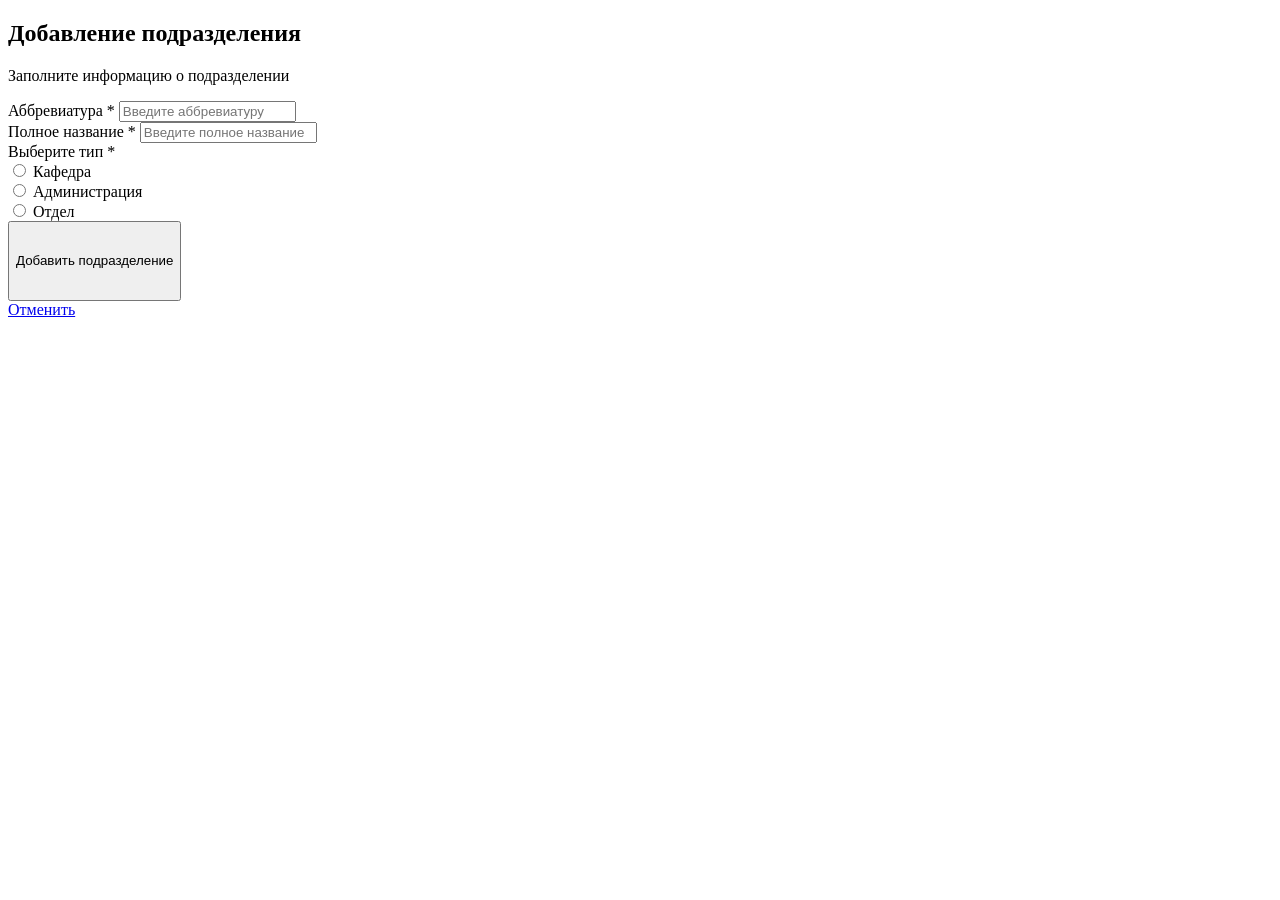
<file: src/main/resources/templates/department-add.html>
<!DOCTYPE html>
<html lang="ru" xmlns:th="http://www.thymeleaf.org">
<head th:replace="fragments/head"/>
<body>
<div th:replace="fragments/navbar"></div>

<main class="container my-4">
    <div class="row justify-content-center">
        <div class="col-md-8 col-lg-7">
            <div class="card shadow-sm">
                <div class="card-header bg-primary text-white">
                    <h2 class="h4 mb-0">Добавление подразделения</h2>
                    <p class="mb-0 small opacity-75">Заполните информацию о подразделении</p>
                </div>

                <div class="card-body">
                    <form th:action="@{/departments/add}"
                          th:method="post"
                          th:object="${departmentModel}">

                        <div class="row g-3 mb-3">
                            <div class="col-12">
                                <label for="shortName" class="form-label fw-bold">Аббревиатура <span class="text-danger">*</span></label>
                                <input th:field="*{shortName}"
                                       th:errorclass="is-invalid"
                                       type="text"
                                       class="form-control"
                                       id="shortName"
                                       placeholder="Введите аббревиатуру"
                                       required>
                                <div th:if="${#fields.hasErrors('shortName')}"
                                     th:errors="*{shortName}"
                                     class="invalid-feedback"></div>
                            </div>

                            <div class="col-12">
                                <label for="fullName" class="form-label fw-bold">Полное название <span class="text-danger">*</span></label>
                                <input th:field="*{fullName}"
                                       th:errorclass="is-invalid"
                                       type="text"
                                       class="form-control"
                                       id="fullName"
                                       placeholder="Введите полное название"
                                       required>
                                <div th:if="${#fields.hasErrors('fullName')}"
                                     th:errors="*{fullName}"
                                     class="invalid-feedback"></div>
                            </div>
                        </div>

                        <div class="mb-4">
                            <label class="form-label fw-bold">Выберите тип <span class="text-danger">*</span></label>
                            <div class="d-flex flex-column flex-sm-row gap-2 gap-sm-3">
                                <div class="form-check">
                                    <input th:field="*{type}"
                                           th:value="DEPARTMENT"
                                           type="radio"
                                           class="form-check-input"
                                           id="typeDepartment">
                                    <label class="form-check-label" for="typeDepartment">
                                        Кафедра
                                    </label>
                                </div>
                                <div class="form-check">
                                    <input th:field="*{type}"
                                           th:value="ADMINISTRATION"
                                           type="radio"
                                           class="form-check-input"
                                           id="typeAdministration">
                                    <label class="form-check-label" for="typeAdministration">
                                        Администрация
                                    </label>
                                </div>
                                <div class="form-check">
                                    <input th:field="*{type}"
                                           th:value="OFFICE"
                                           type="radio"
                                           class="form-check-input"
                                           id="typeOffice">
                                    <label class="form-check-label" for="typeOffice">
                                        Отдел
                                    </label>
                                </div>
                            </div>
                            <div th:if="${#fields.hasErrors('type')}"
                                 th:errors="*{type}"
                                 class="text-danger small mt-1"></div>
                        </div>

                        <div class="row g-2 mt-4">
                            <div class="col-6">
                                <button type="submit" class="btn btn-primary w-100" style="height: 80px;">
                                    Добавить подразделение
                                </button>
                            </div>
                            <div class="col-6">
                                <a href="/departments/all" class="btn btn-secondary w-100 d-flex align-items-center justify-content-center" style="height: 80px;">
                                    Отменить
                                </a>
                            </div>
                        </div>
                    </form>
                </div>
            </div>
        </div>
    </div>
</main>

<footer th:replace="fragments/footer"></footer>
</body>
</html>
</file>
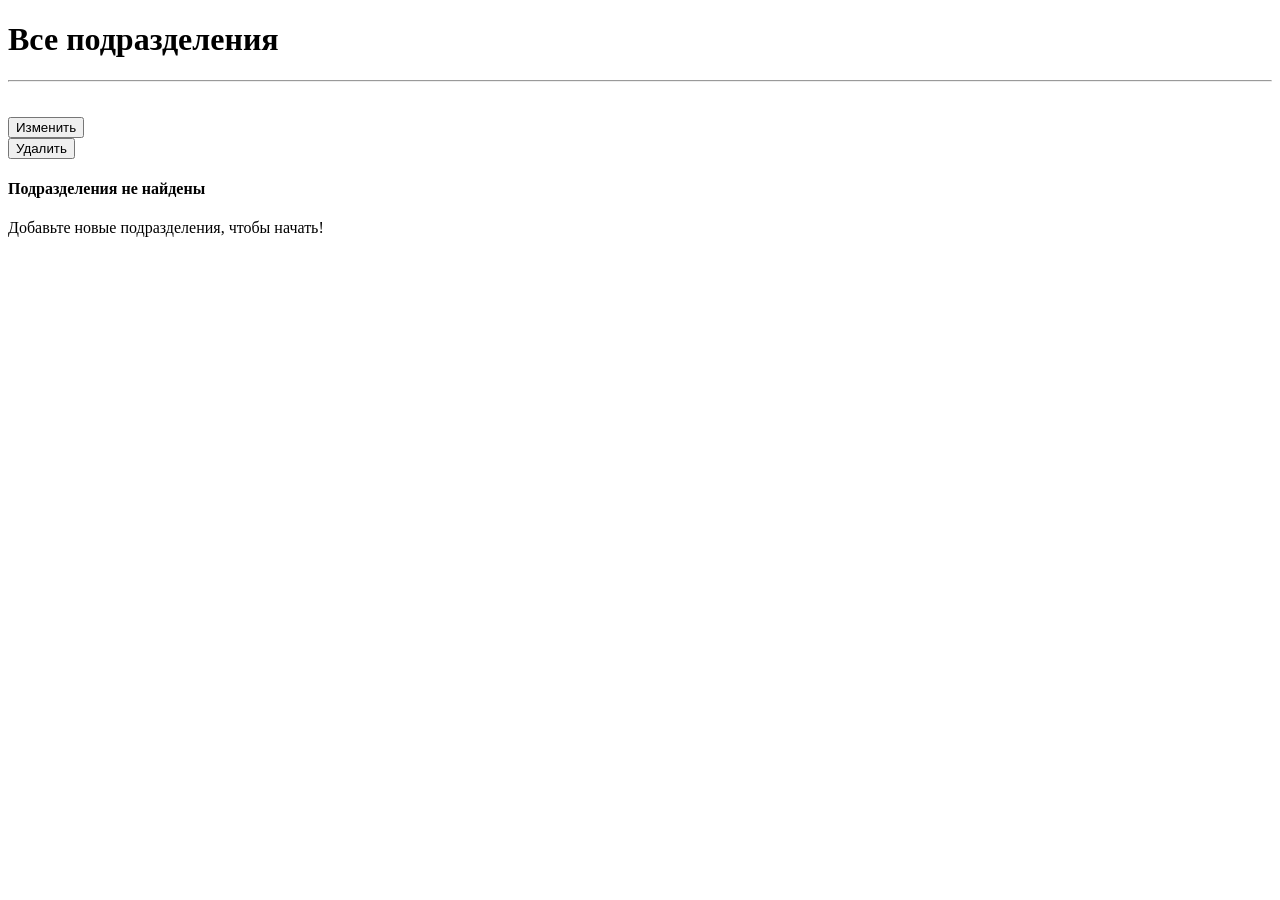
<file: src/main/resources/templates/department-all.html>
<!DOCTYPE html>
<html lang="ru" xmlns:th="http://www.thymeleaf.org" xmlns:sec="http://www.w3.org/1999/xhtml">
<head th:replace="fragments/head"/>
<body>
<div th:replace="fragments/navbar"></div>

<main class="container my-4">
    <div class="row mb-4">
        <div class="col">
            <h1 class="display-5 fw-bold text-primary">Все подразделения</h1>
            <hr>
        </div>
    </div>

    <div id="resultsContainer">
        <div class="row row-cols-1 row-cols-md-2 row-cols-lg-3 g-4">
            <div th:each="department : ${allDepartments}" class="col">
                <div class="card h-100 shadow-sm">
                    <div class="card-body d-flex flex-column">
                        <h3 class="card-title text-primary fw-bold" th:text="${department.shortName}"></h3>

                        <p class="card-text text-muted mb-4"
                           th:text="${department.fullName}"
                           style="display: -webkit-box; -webkit-line-clamp: 2; -webkit-box-orient: vertical; overflow: hidden;">
                        </p>

                        <div class="mt-auto">
                            <div class="d-grid gap-2">
                                <form th:action="@{/departments/update/{id}(id=${department.id})}"
                                      th:method="get" class="w-100">
                                    <button type="submit" class="btn btn-warning w-100 py-2">
                                        <i class="bi bi-pencil"></i> Изменить
                                    </button>
                                </form>

                                <form th:action="@{/departments/delete/{id}(id=${department.id})}"
                                      th:method="delete"
                                      onsubmit="return confirm('Вы уверены, что хотите удалить подразделение «' +
                                                (${department.shortName} ? ${department.shortName} : '') + '»?')"
                                      class="w-100">
                                    <button type="submit" class="btn btn-outline-danger w-100 py-2">
                                        <i class="bi bi-trash"></i> Удалить
                                    </button>
                                </form>
                            </div>
                        </div>
                    </div>
                </div>
            </div>
        </div>

        <div th:if="${#lists.isEmpty(allDepartments)}" class="alert alert-info text-center mt-4">
            <i class="bi bi-building fs-1"></i>
            <h4 class="mt-2">Подразделения не найдены</h4>
            <p class="mb-0">Добавьте новые подразделения, чтобы начать!</p>
        </div>
    </div>
</main>

<footer th:replace="fragments/footer"></footer>
</body>
</html>
</file>
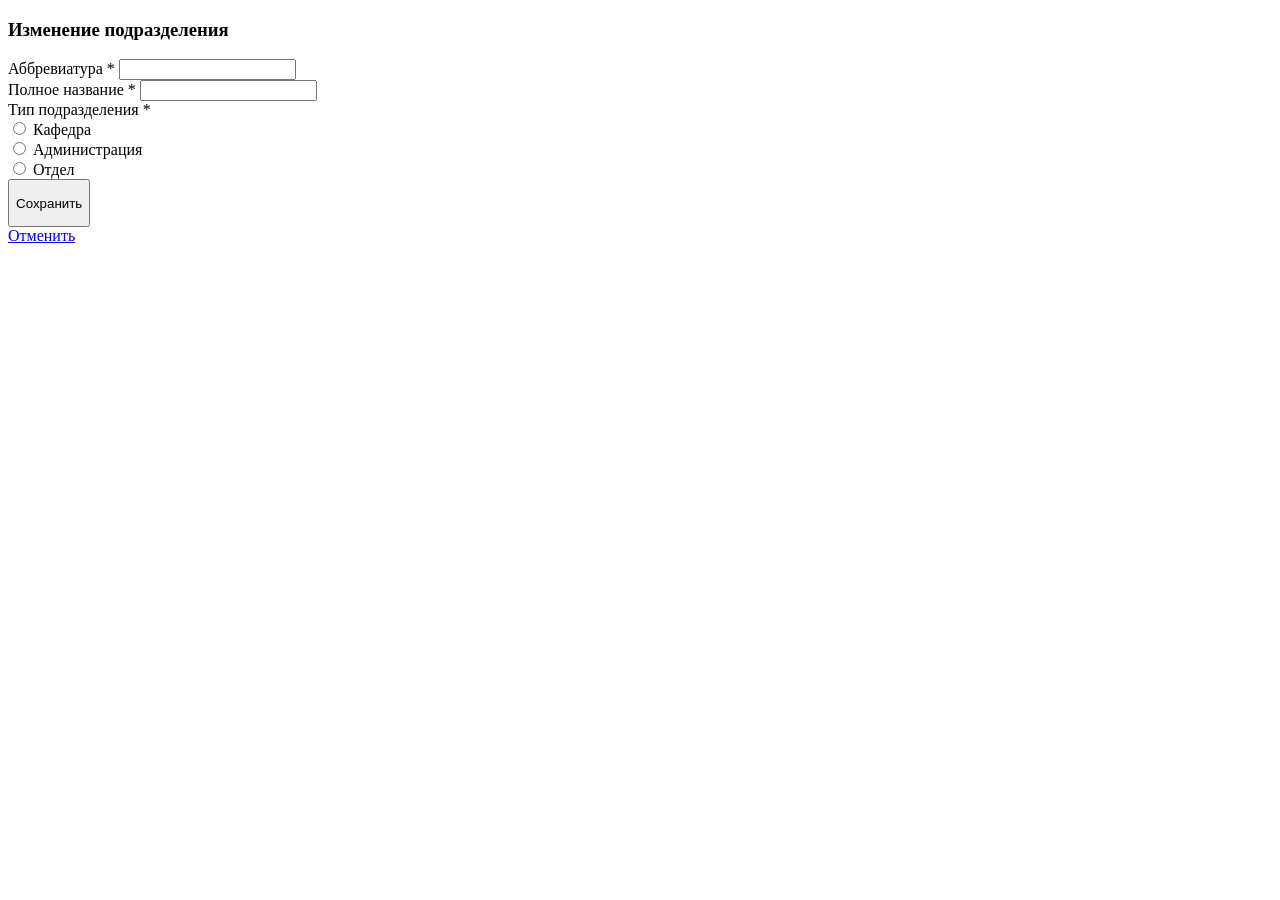
<file: src/main/resources/templates/department-update.html>
<!DOCTYPE html>
<html lang="ru" xmlns:th="http://www.thymeleaf.org">
<head th:replace="fragments/head"/>
<body>
<div th:replace="fragments/navbar"></div>

<main class="container my-4">
    <div class="row justify-content-center">
        <div class="col-md-8 col-lg-7">
            <div class="card">
                <div class="card-header bg-primary text-white">
                    <h3 class="card-title mb-0">Изменение подразделения</h3>
                </div>
                <div class="card-body">
                    <form th:action="@{'/departments/update/' + ${id}}"
                          th:method="post"
                          th:object="${departmentModel}">

                        <div class="mb-3">
                            <label class="form-label fw-bold">Аббревиатура <span class="text-danger">*</span></label>
                            <input th:field="*{shortName}"
                                   type="text"
                                   class="form-control"
                                   required>
                            <div th:errors="*{shortName}" class="text-danger small"></div>
                        </div>

                        <div class="mb-3">
                            <label class="form-label fw-bold">Полное название <span class="text-danger">*</span></label>
                            <input th:field="*{fullName}"
                                   type="text"
                                   class="form-control"
                                   required>
                            <div th:errors="*{fullName}" class="text-danger small"></div>
                        </div>

                        <div class="mb-4">
                            <label class="form-label fw-bold">Тип подразделения <span class="text-danger">*</span></label>
                            <div class="d-flex flex-wrap gap-3">
                                <div class="form-check">
                                    <input th:field="*{type}" th:value="DEPARTMENT" type="radio" class="form-check-input" id="typeDept">
                                    <label class="form-check-label" for="typeDept">Кафедра</label>
                                </div>
                                <div class="form-check">
                                    <input th:field="*{type}" th:value="ADMINISTRATION" type="radio" class="form-check-input" id="typeAdmin">
                                    <label class="form-check-label" for="typeAdmin">Администрация</label>
                                </div>
                                <div class="form-check">
                                    <input th:field="*{type}" th:value="OFFICE" type="radio" class="form-check-input" id="typeOff">
                                    <label class="form-check-label" for="typeOff">Отдел</label>
                                </div>
                            </div>
                            <div th:errors="*{type}" class="text-danger small"></div>
                        </div>

                        <div class="row g-2 mt-4">
                            <div class="col-6">
                                <button type="submit" class="btn btn-primary w-100" style="height: 48px;">Сохранить</button>
                            </div>
                            <div class="col-6">
                                <a href="/departments/all" class="btn btn-secondary w-100 d-flex align-items-center justify-content-center" style="height: 48px;">Отменить</a>
                            </div>
                        </div>
                    </form>
                </div>
            </div>
        </div>
    </div>
</main>

<footer th:replace="fragments/footer"></footer>
</body>
</html>
</file>
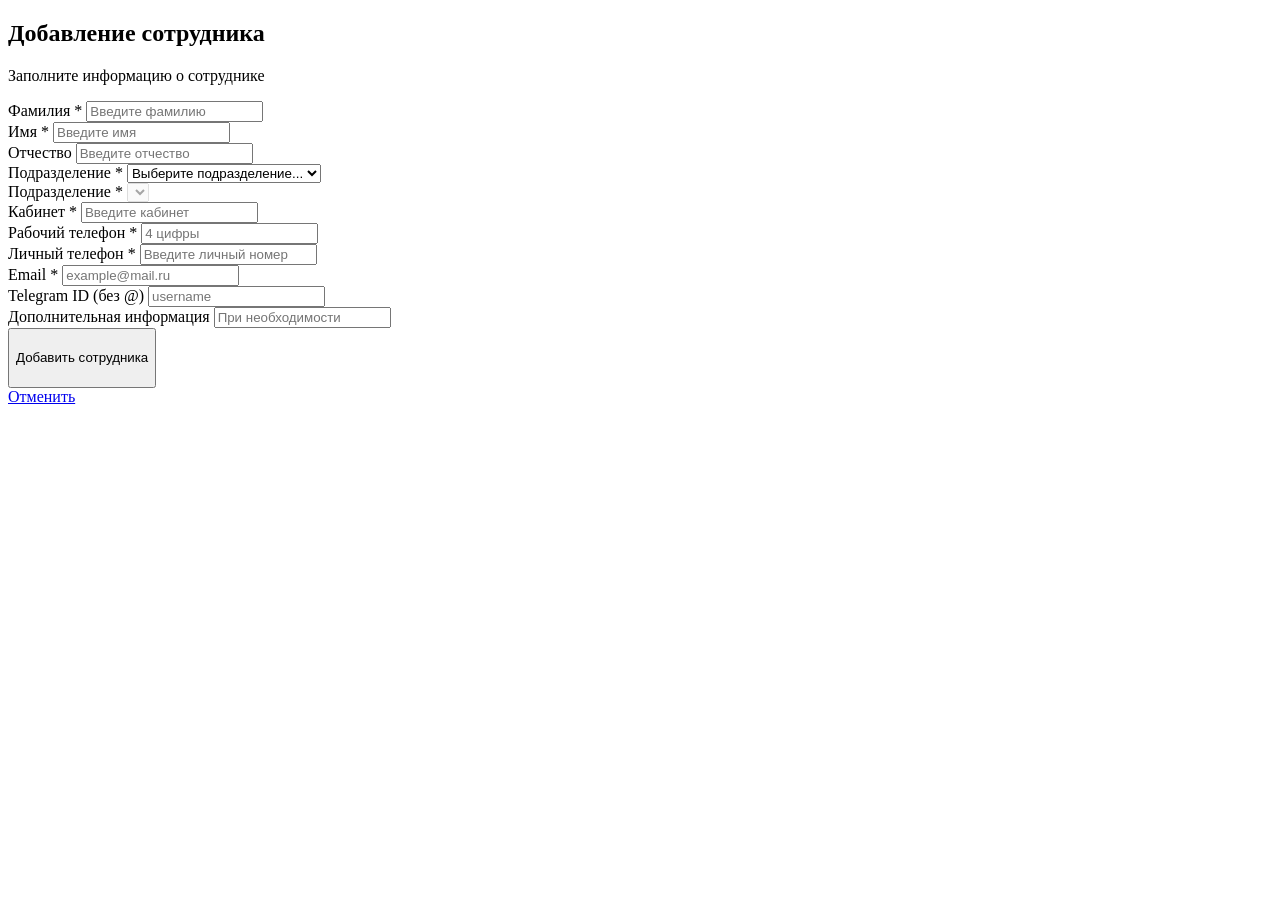
<file: src/main/resources/templates/employee-add.html>
<!DOCTYPE html>
<html lang="ru" xmlns:th="http://www.thymeleaf.org">
<head th:replace="fragments/head"/>
<body>
<div th:replace="fragments/navbar"></div>

<main class="container my-4">
    <div class="row justify-content-center">
        <div class="col-md-8 col-lg-7">
            <div class="card shadow-sm">
                <div class="card-header bg-primary text-white">
                    <h2 class="h4 mb-0">Добавление сотрудника</h2>
                    <p class="mb-0 small opacity-75">Заполните информацию о сотруднике</p>
                </div>

                <div class="card-body">
                    <form th:action="@{/employees/add}"
                          th:method="post"
                          th:object="${employeeModel}">

                        <div class="row g-3 mb-3">

                            <div class="col-md-4">
                                <label for="lastName" class="form-label fw-bold">Фамилия <span class="text-danger">*</span></label>
                                <input th:field="*{lastName}"
                                       th:errorclass="is-invalid"
                                       type="text"
                                       class="form-control"
                                       id="lastName"
                                       placeholder="Введите фамилию"
                                       required>
                                <div th:if="${#fields.hasErrors('lastName')}"
                                     th:errors="*{lastName}"
                                     class="invalid-feedback"></div>
                            </div>

                            <div class="col-md-4">
                                <label for="firstName" class="form-label fw-bold">Имя <span class="text-danger">*</span></label>
                                <input th:field="*{firstName}"
                                       th:errorclass="is-invalid"
                                       type="text"
                                       class="form-control"
                                       id="firstName"
                                       placeholder="Введите имя"
                                       required>
                                <div th:if="${#fields.hasErrors('firstName')}"
                                     th:errors="*{firstName}"
                                     class="invalid-feedback"></div>
                            </div>

                            <div class="col-md-4">
                                <label for="middleName" class="form-label fw-bold">Отчество</label>
                                <input th:field="*{middleName}"
                                       th:errorclass="is-invalid"
                                       type="text"
                                       class="form-control"
                                       id="middleName"
                                       placeholder="Введите отчество">
                            </div>
                        </div>

                        <!-- Подразделение для ADMIN -->
                        <div sec:authorize="hasRole('ADMIN')" class="mb-3">
                            <label for="department" class="form-label fw-bold">Подразделение <span class="text-danger">*</span></label>
                            <select id="department" th:field="*{departmentId}" class="form-select" required>
                                <option value="">Выберите подразделение...</option>
                                <option th:each="d : ${departments}"
                                        th:value="${d.id}"
                                        th:text="${d.shortName}"></option>
                            </select>
                            <div th:if="${#fields.hasErrors('departmentId')}"
                                 th:errors="*{departmentId}"
                                 class="invalid-feedback"></div>
                        </div>

                        <!-- Подразделение для MODERATOR (только чтение) -->
                        <div sec:authorize="hasRole('MODERATOR')" class="mb-3">
                            <label for="department" class="form-label fw-bold">Подразделение <span class="text-danger">*</span></label>
                            <select id="department" class="form-select" disabled>
                                <option th:each="d : ${departments}"
                                        th:if="${d.id == userDepartmentId}"
                                        th:value="${d.id}"
                                        th:text="${d.shortName}"
                                        selected>
                                </option>
                            </select>
                            <input type="hidden" th:field="*{departmentId}">
                        </div>

                        <div class="row g-3 mb-3">
                            <div class="col-md-6">
                                <label for="officeNumber" class="form-label fw-bold">Кабинет <span class="text-danger">*</span></label>
                                <input th:field="*{officeNumber}"
                                       type="text"
                                       class="form-control"
                                       id="officeNumber"
                                       placeholder="Введите кабинет">
                            </div>

                            <div class="col-md-6">
                                <label for="workPhone" class="form-label fw-bold">Рабочий телефон <span class="text-danger">*</span></label>
                                <input th:field="*{workPhone}"
                                       type="tel"
                                       class="form-control"
                                       id="workPhone"
                                       placeholder="4 цифры">
                            </div>
                        </div>

                        <div class="row g-3 mb-3">
                            <div class="col-md-6">
                                <label for="personalPhone" class="form-label fw-bold">Личный телефон <span class="text-danger">*</span></label>
                                <input th:field="*{personalPhone}"
                                       type="tel"
                                       class="form-control"
                                       id="personalPhone"
                                       placeholder="Введите личный номер">
                            </div>

                            <div class="col-md-6">
                                <label for="email" class="form-label fw-bold">Email <span class="text-danger">*</span></label>
                                <input th:field="*{email}"
                                       type="email"
                                       class="form-control"
                                       id="email"
                                       placeholder="example@mail.ru">
                            </div>
                        </div>

                        <div class="row g-3 mb-3">
                            <div class="col-md-6">
                                <label for="additionalInfo" class="form-label">Telegram ID (без @)</label>
                                <input th:field="*{additionalInfo}"
                                       type="text"
                                       class="form-control"
                                       id="additionalInfo"
                                       placeholder="username">
                            </div>

                            <div class="col-md-6">
                                <label for="statusNote" class="form-label">Дополнительная информация</label>
                                <input th:field="*{statusNote}"
                                       type="text"
                                       class="form-control"
                                       id="statusNote"
                                       placeholder="При необходимости">
                            </div>
                        </div>

                        <div class="row g-2 mt-4">
                            <div class="col-6">
                                <button type="submit" class="btn btn-primary w-100" style="height: 60px;">
                                    Добавить сотрудника
                                </button>
                            </div>
                            <div class="col-6">
                                <a href="/employees/all" class="btn btn-secondary w-100 d-flex align-items-center justify-content-center" style="height: 60px;">
                                    Отменить
                                </a>
                            </div>
                        </div>
                    </form>
                </div>
            </div>
        </div>
    </div>
</main>

<footer th:replace="fragments/footer"></footer>
</body>
</html>
</file>
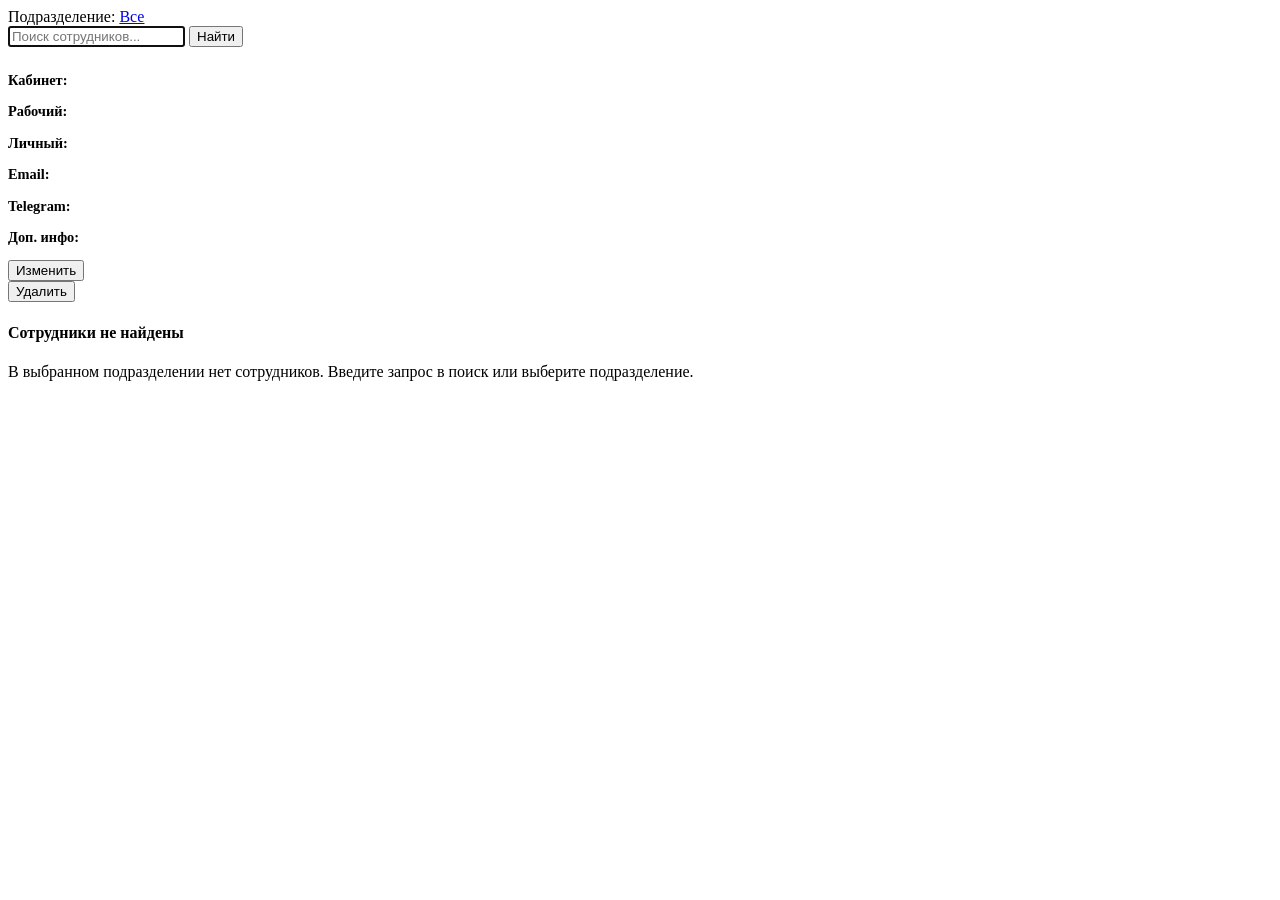
<file: src/main/resources/templates/employee-all.html>
<!DOCTYPE html>
<html lang="ru" xmlns:th="http://www.thymeleaf.org" xmlns:sec="http://www.w3.org/1999/xhtml">
<head th:replace="fragments/head"/>
<body>
<div th:replace="fragments/navbar"></div>

<main class="container my-4">
    <div class="row mb-4">
        <div class="col-12">
            <div class="card shadow-sm">
                <div class="card-body">
                    <div class="d-flex flex-column flex-md-row gap-3 align-items-md-center">
                        <div class="d-flex flex-wrap gap-2 align-items-center">
                            <span class="fw-bold">Подразделение:</span>
                            <a href="/employees/all"
                               th:class="${selectedDepartment == null} ? 'btn btn-primary btn-sm' : 'btn btn-outline-secondary btn-sm'">
                                Все
                            </a>
                            <a th:each="dept : ${departments}"
                               th:href="@{/employees/all?department={id}(id=${dept.id})}"
                               th:class="${selectedDepartment != null and selectedDepartment == dept.id} ? 'btn btn-primary btn-sm' : 'btn btn-outline-secondary btn-sm'"
                               th:text="${dept.shortName}">
                            </a>
                        </div>

                        <form method="get" action="/employees/all" id="searchForm" class="flex-grow-1">
                            <div class="input-group">
                                <input type="search"
                                       name="search"
                                       th:value="${search}"
                                       placeholder="Поиск сотрудников..."
                                       th:attr="placeholder=${selectedDepartment != null} ? 'Поиск в подразделении...' : 'Поиск сотрудников...'"
                                       class="form-control"
                                       id="searchInput"
                                       autocomplete="off">
                                <input type="hidden"
                                       name="department"
                                       th:value="${selectedDepartment}"
                                       id="departmentHidden">
                                <button type="submit" class="btn btn-primary">
                                    <i class="bi bi-search"></i> Найти
                                </button>
                            </div>
                        </form>
                    </div>
                </div>
            </div>
        </div>
    </div>

    <div id="resultsContainer">
        <div class="row row-cols-1 row-cols-md-2 row-cols-lg-3 g-4">
            <div th:each="e : ${allEmployees}" class="col">
                <div class="card h-100 shadow-sm">
                    <div class="card-body d-flex flex-column">
                        <h5 class="card-title text-primary fw-bold mb-2"
                            th:text="${e.lastName} + ' ' + ${e.firstName} + ' ' + ${e.middleName}">
                        </h5>

                        <h6 class="card-subtitle text-muted mb-3"
                            th:text="${e.departmentShortName}">
                        </h6>

                        <div class="mt-2" style="font-size: 0.9rem;">
                            <p th:if="${e.officeNumber}" class="mb-1">
                                <i class="bi bi-door-closed text-secondary"></i>
                                <strong>Кабинет:</strong> <span th:text="${e.officeNumber}"></span>
                            </p>
                            <p th:if="${e.workPhone}" class="mb-1">
                                <i class="bi bi-telephone text-secondary"></i>
                                <strong>Рабочий:</strong>
                                <a th:href="'tel:' + ${#strings.replace(e.workPhone, ' ', '')}"
                                   th:text="${e.workPhone}"
                                   class="text-decoration-none">
                                </a>
                            </p>
                            <p th:if="${e.personalPhone}" class="mb-1">
                                <i class="bi bi-phone text-secondary"></i>
                                <strong>Личный:</strong>
                                <a th:href="'tel:' + ${#strings.replace(e.personalPhone, ' ', '')}"
                                   th:text="${e.personalPhone}"
                                   class="text-decoration-none">
                                </a>
                            </p>
                            <p th:if="${e.email}" class="mb-1">
                                <i class="bi bi-envelope text-secondary"></i>
                                <strong>Email:</strong>
                                <a th:href="'mailto:' + ${e.email}"
                                   th:text="${e.email}"
                                   class="text-decoration-none">
                                </a>
                            </p>
                            <p th:if="${e.additionalInfo}" class="mb-1">
                                <i class="bi bi-telegram text-secondary"></i>
                                <strong>Telegram:</strong>
                                <a th:href="'https://t.me/' + ${e.additionalInfo}"
                                   th:text="'@' + ${e.additionalInfo}"
                                   class="text-decoration-none">
                                </a>
                            </p>
                            <p th:if="${e.statusNote}" class="mb-1">
                                <i class="bi bi-info-circle text-secondary"></i>
                                <strong>Доп. инфо:</strong>
                                <span th:text="${e.statusNote}" class="text-muted"></span>
                            </p>
                        </div>

                        <div th:if="${isAdmin or (isModerator and userDepartmentId == e.departmentId)}"
                             class="mt-3 pt-2 border-top">
                            <div class="d-flex gap-2">
                                <form th:action="@{/employees/update/{id}(id=${e.id})}"
                                      th:method="get" class="flex-grow-1">
                                    <button type="submit" class="btn btn-warning btn-sm w-100">
                                        <i class="bi bi-pencil"></i> Изменить
                                    </button>
                                </form>
                                <form th:action="@{/employees/delete/{id}(id=${e.id})}"
                                      th:method="post"
                                      onsubmit="return confirm('Вы уверены, что хотите удалить сотрудника?')"
                                      class="flex-grow-1">
                                    <button type="submit" class="btn btn-outline-danger btn-sm w-100">
                                        <i class="bi bi-trash"></i> Удалить
                                    </button>
                                </form>
                            </div>
                        </div>
                    </div>
                </div>
            </div>
        </div>

        <div th:if="${#lists.isEmpty(allEmployees)}" class="alert alert-info text-center mt-4">
            <i class="bi bi-people fs-1"></i>
            <h4 class="mt-2">Сотрудники не найдены</h4>
            <p class="mb-0">
                <span th:if="${selectedDepartment != null}">
                    В выбранном подразделении нет сотрудников.
                </span>
                <span th:unless="${selectedDepartment != null}">
                    Введите запрос в поиск или выберите подразделение.
                </span>
            </p>
        </div>
    </div>
</main>

<footer th:replace="fragments/footer"></footer>

<script>
    document.addEventListener('DOMContentLoaded', function() {
        const searchInput = document.getElementById('searchInput');
        const resultsContainer = document.getElementById('resultsContainer');
        const departmentHidden = document.getElementById('departmentHidden');
        let debounceTimer;

        function performSearch() {
            const cursorPosition = searchInput.selectionStart;
            const searchValue = searchInput.value;
            const url = new URL(window.location.origin + '/employees/all');

            if (searchValue.trim() !== '') {
                url.searchParams.set('search', searchValue);
            }
            if (departmentHidden && departmentHidden.value) {
                url.searchParams.set('department', departmentHidden.value);
            }

            fetch(url, {
                headers: { 'X-Requested-With': 'XMLHttpRequest' }
            })
            .then(response => response.text())
            .then(html => {
                const parser = new DOMParser();
                const doc = parser.parseFromString(html, 'text/html');
                const newResultsContainer = doc.getElementById('resultsContainer');
                if (newResultsContainer) {
                    resultsContainer.innerHTML = newResultsContainer.innerHTML;
                }
                searchInput.focus();
                searchInput.setSelectionRange(cursorPosition, cursorPosition);
            })
            .catch(error => console.error('Ошибка при поиске:', error));
        }

        searchInput.addEventListener('input', function() {
            clearTimeout(debounceTimer);
            if (this.value.trim() === '') {
                performSearch();
            } else {
                debounceTimer = setTimeout(() => performSearch(), 500);
            }
        });

        searchInput.addEventListener('keydown', function(e) {
            if (e.key === 'Enter') {
                e.preventDefault();
                clearTimeout(debounceTimer);
                performSearch();
            }
        });

        searchInput.focus();
    });
</script>
</body>
</html>
</file>
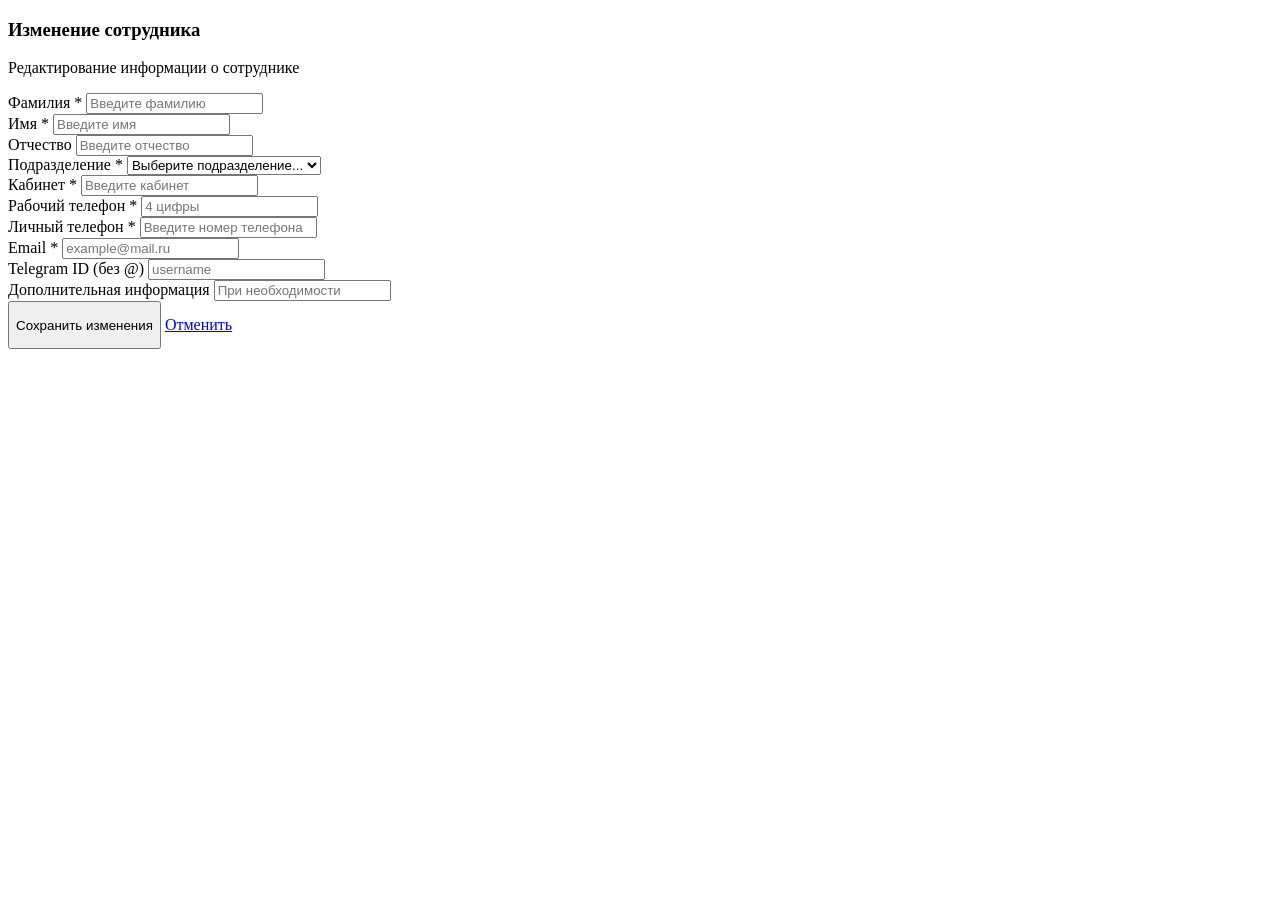
<file: src/main/resources/templates/employee-update.html>
<!DOCTYPE html>
<html lang="ru" xmlns:th="http://www.thymeleaf.org" xmlns:sec="http://www.w3.org/1999/xhtml">
<head th:replace="fragments/head"/>
<body>
<div th:replace="fragments/navbar"></div>

<main class="container my-4">
    <div class="row justify-content-center">
        <div class="col-md-8 col-lg-7">
            <div class="card shadow-sm">
                <div class="card-header bg-primary text-white">
                    <h3 class="card-title mb-0">Изменение сотрудника</h3>
                    <p class="mb-0 small opacity-75">Редактирование информации о сотруднике</p>
                </div>
                <div class="card-body">
                    <form th:action="@{'/employees/update/' + ${id}}"
                          th:method="post"
                          th:object="${employeeModel}">

                        <!-- ФИО в три колонки -->
                        <div class="row g-3 mb-3">
                            <div class="col-md-4">
                                <label for="lastName" class="form-label fw-bold">Фамилия <span class="text-danger">*</span></label>
                                <input th:field="*{lastName}"
                                       th:errorclass="is-invalid"
                                       type="text"
                                       class="form-control"
                                       id="lastName"
                                       placeholder="Введите фамилию"
                                       required>
                                <div th:if="${#fields.hasErrors('lastName')}"
                                     th:errors="*{lastName}"
                                     class="invalid-feedback"></div>
                            </div>

                            <div class="col-md-4">
                                <label for="firstName" class="form-label fw-bold">Имя <span class="text-danger">*</span></label>
                                <input th:field="*{firstName}"
                                       th:errorclass="is-invalid"
                                       type="text"
                                       class="form-control"
                                       id="firstName"
                                       placeholder="Введите имя"
                                       required>
                                <div th:if="${#fields.hasErrors('firstName')}"
                                     th:errors="*{firstName}"
                                     class="invalid-feedback"></div>
                            </div>

                            <div class="col-md-4">
                                <label for="middleName" class="form-label fw-bold">Отчество</label>
                                <input th:field="*{middleName}"
                                       th:errorclass="is-invalid"
                                       type="text"
                                       class="form-control"
                                       id="middleName"
                                       placeholder="Введите отчество">
                                <div th:if="${#fields.hasErrors('middleName')}"
                                     th:errors="*{middleName}"
                                     class="invalid-feedback"></div>
                            </div>
                        </div>

                        <!-- Подразделение (только для ADMIN) -->
                        <div sec:authorize="hasRole('ADMIN')" class="mb-3">
                            <label for="department" class="form-label fw-bold">Подразделение <span class="text-danger">*</span></label>
                            <select id="department"
                                    th:field="*{departmentId}"
                                    class="form-select"
                                    required>
                                <option value="">Выберите подразделение...</option>
                                <option th:each="d : ${departments}"
                                        th:value="${d.id}"
                                        th:text="${d.shortName}"></option>
                            </select>
                            <div th:if="${#fields.hasErrors('departmentId')}"
                                 th:errors="*{departmentId}"
                                 class="invalid-feedback"></div>
                        </div>

                        <!-- Контактная информация в две колонки -->
                        <div class="row g-3 mb-3">
                            <div class="col-md-6">
                                <label for="officeNumber" class="form-label fw-bold">Кабинет <span class="text-danger">*</span></label>
                                <input th:field="*{officeNumber}"
                                       th:errorclass="is-invalid"
                                       type="text"
                                       class="form-control"
                                       id="officeNumber"
                                       placeholder="Введите кабинет"
                                       required>
                                <div th:if="${#fields.hasErrors('officeNumber')}"
                                     th:errors="*{officeNumber}"
                                     class="invalid-feedback"></div>
                            </div>

                            <div class="col-md-6">
                                <label for="workPhone" class="form-label fw-bold">Рабочий телефон <span class="text-danger">*</span></label>
                                <input th:field="*{workPhone}"
                                       th:errorclass="is-invalid"
                                       type="tel"
                                       class="form-control"
                                       id="workPhone"
                                       placeholder="4 цифры"
                                       required>
                                <div th:if="${#fields.hasErrors('workPhone')}"
                                     th:errors="*{workPhone}"
                                     class="invalid-feedback"></div>
                            </div>
                        </div>

                        <div class="row g-3 mb-3">
                            <div class="col-md-6">
                                <label for="personalPhone" class="form-label fw-bold">Личный телефон <span class="text-danger">*</span></label>
                                <input th:field="*{personalPhone}"
                                       th:errorclass="is-invalid"
                                       type="tel"
                                       class="form-control"
                                       id="personalPhone"
                                       placeholder="Введите номер телефона"
                                       required>
                                <div th:if="${#fields.hasErrors('personalPhone')}"
                                     th:errors="*{personalPhone}"
                                     class="invalid-feedback"></div>
                            </div>

                            <div class="col-md-6">
                                <label for="email" class="form-label fw-bold">Email <span class="text-danger">*</span></label>
                                <input th:field="*{email}"
                                       th:errorclass="is-invalid"
                                       type="email"
                                       class="form-control"
                                       id="email"
                                       placeholder="example@mail.ru"
                                       required>
                                <div th:if="${#fields.hasErrors('email')}"
                                     th:errors="*{email}"
                                     class="invalid-feedback"></div>
                            </div>
                        </div>

                        <div class="row g-3 mb-3">
                            <div class="col-md-6">
                                <label for="additionalInfo" class="form-label fw-bold">Telegram ID (без @)</label>
                                <input th:field="*{additionalInfo}"
                                       th:errorclass="is-invalid"
                                       type="text"
                                       class="form-control"
                                       id="additionalInfo"
                                       placeholder="username">
                                <div th:if="${#fields.hasErrors('additionalInfo')}"
                                     th:errors="*{additionalInfo}"
                                     class="invalid-feedback"></div>
                            </div>

                            <div class="col-md-6">
                                <label for="statusNote" class="form-label fw-bold">Дополнительная информация</label>
                                <input th:field="*{statusNote}"
                                       th:errorclass="is-invalid"
                                       type="text"
                                       class="form-control"
                                       id="statusNote"
                                       placeholder="При необходимости">
                                <div th:if="${#fields.hasErrors('statusNote')}"
                                     th:errors="*{statusNote}"
                                     class="invalid-feedback"></div>
                            </div>
                        </div>

                        <!-- Кнопки -->
                        <div class="d-flex gap-2 mt-4">
                            <button type="submit" class="btn btn-primary flex-grow-1" style="height: 48px;">
                                Сохранить изменения
                            </button>
                            <a href="/employees/all" class="btn btn-secondary flex-grow-1 d-flex align-items-center justify-content-center" style="height: 48px;">
                             Отменить
                            </a>
                        </div>
                    </form>
                </div>
            </div>
        </div>
    </div>
</main>

<footer th:replace="fragments/footer"></footer>
</body>
</html>
</file>
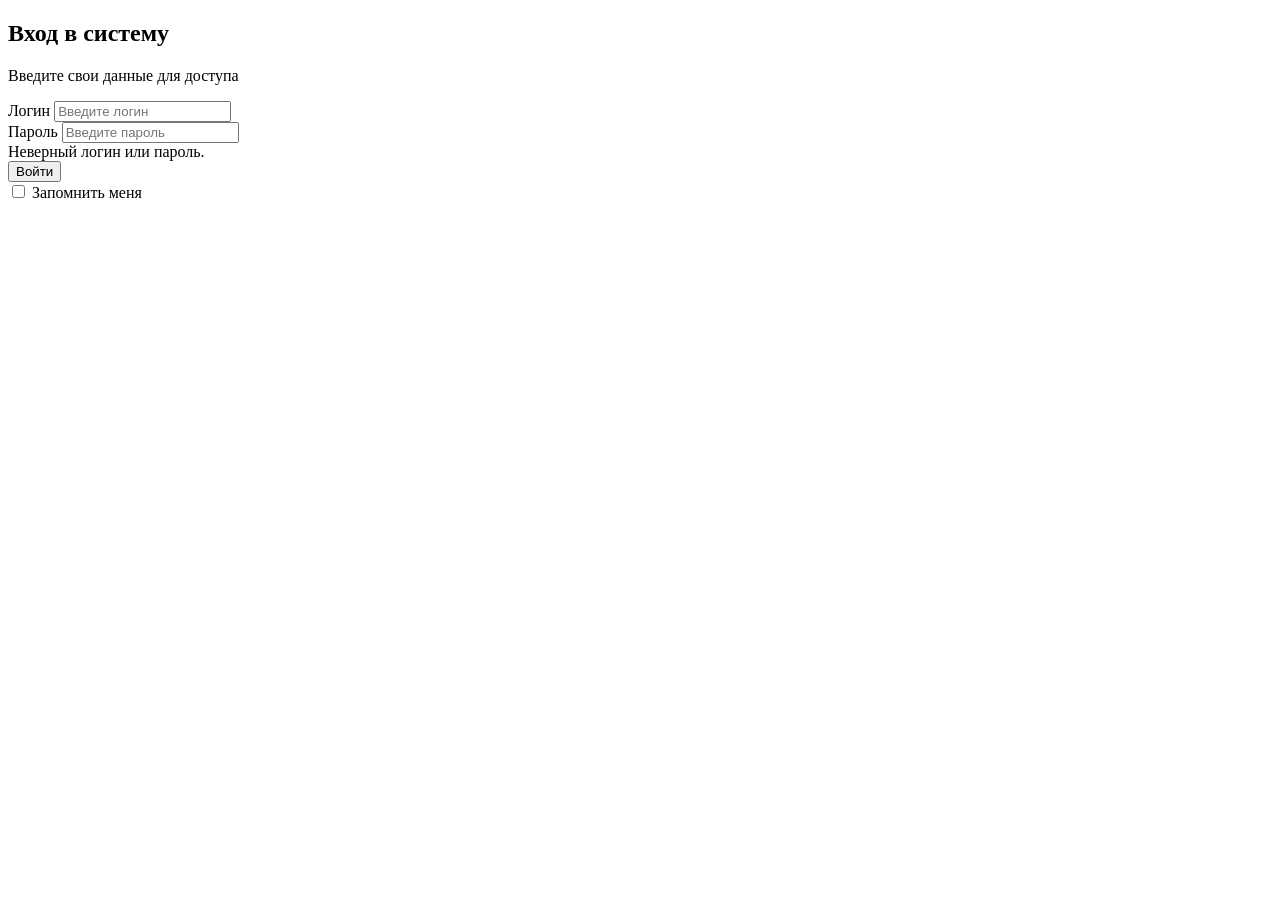
<file: src/main/resources/templates/login.html>
<!DOCTYPE html>
<html lang="ru" xmlns:th="http://www.thymeleaf.org">
<head th:replace="fragments/head"/>
<body>
<div th:replace="fragments/navbar"></div>

<main class="container my-5">
    <div class="row justify-content-center">
        <div class="col-md-6 col-lg-5">
            <div class="card shadow-sm">
                <div class="card-header bg-primary text-white text-center py-3">
                    <h2 class="h4 mb-0">Вход в систему</h2>
                    <p class="mb-0 small opacity-75">Введите свои данные для доступа</p>
                </div>

                <div class="card-body p-4">
                    <form th:action="@{/users/login}" th:method="post">
                        <div class="mb-3">
                            <label for="username" class="form-label fw-bold">Логин</label>
                            <input id="username"
                                   name="username"
                                   th:value="${username}"
                                   type="text"
                                   class="form-control"
                                   placeholder="Введите логин"
                                   required>
                        </div>

                        <div class="mb-3">
                            <label for="password" class="form-label fw-bold">Пароль</label>
                            <input id="password"
                                   name="password"
                                   type="password"
                                   class="form-control"
                                   placeholder="Введите пароль"
                                   required>
                        </div>

                        <div th:if="${badCredentials}" class="alert alert-danger py-2 mb-3">
                            <i class="bi bi-exclamation-triangle-fill"></i> Неверный логин или пароль.
                        </div>

                        <button type="submit" class="btn btn-primary w-100 py-2 mb-3">
                            <i class="bi bi-box-arrow-in-right"></i> Войти
                        </button>

                        <div class="form-check">
                            <input type="checkbox"
                                   name="remember-me"
                                   class="form-check-input"
                                   id="rememberMe">
                            <label class="form-check-label" for="rememberMe">
                                Запомнить меня
                            </label>
                        </div>
                    </form>
                </div>
            </div>
        </div>
    </div>
</main>

<footer th:replace="fragments/footer"></footer>
</body>
</html>
</file>
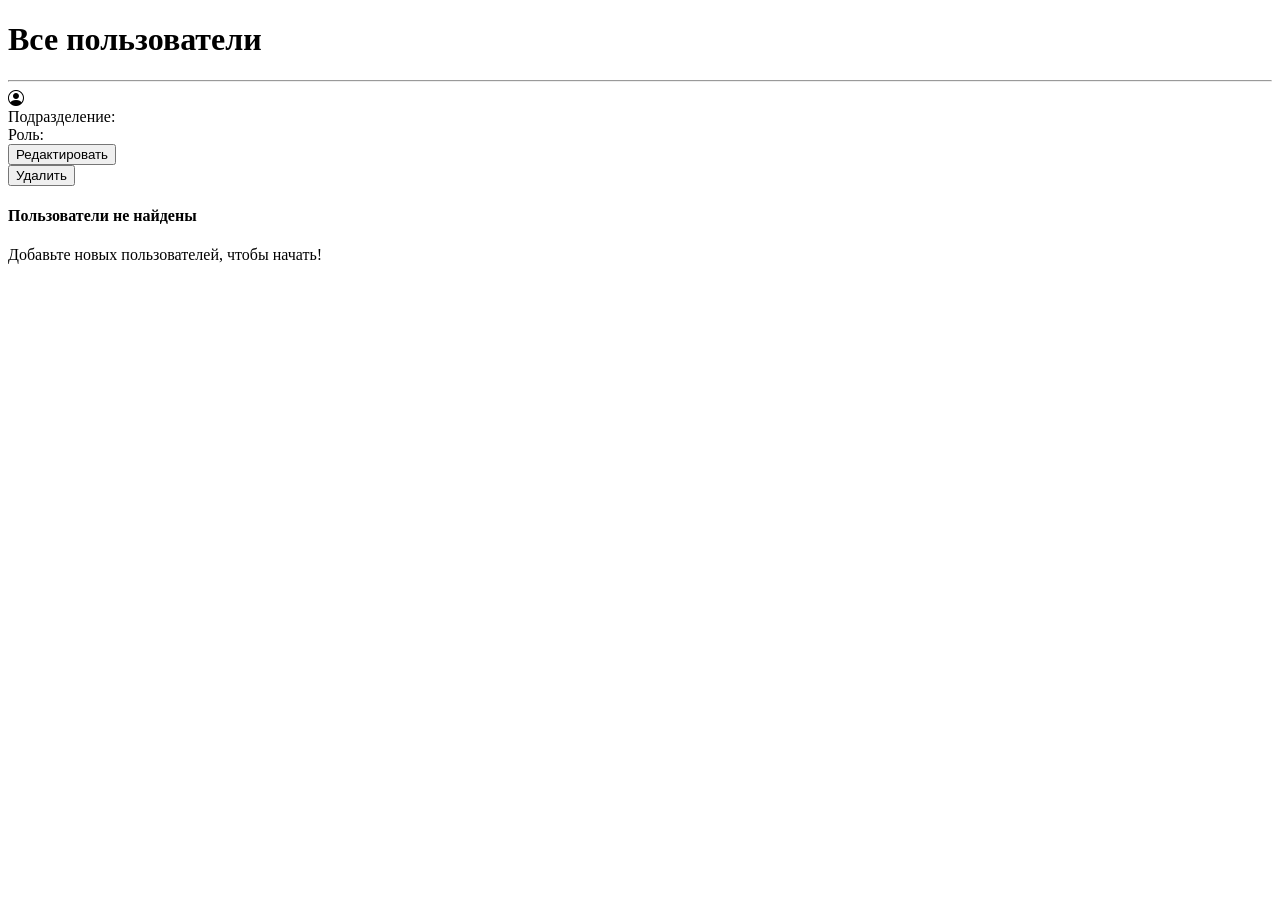
<file: src/main/resources/templates/moderators-all.html>
<!DOCTYPE html>
<html lang="ru" xmlns:th="http://www.thymeleaf.org" xmlns:sec="http://www.w3.org/1999/xhtml">
<head th:replace="fragments/head"/>
<body>
<div th:replace="fragments/navbar"></div>

<main class="container my-4">
    <div class="d-flex justify-content-between align-items-center mb-4">
        <h1 class="display-5 fw-bold text-primary">Все пользователи</h1>
        <span class="badge bg-secondary fs-6" th:text="${#lists.size(allUsers)} + ' пользователей'"></span>
    </div>
    <hr>

    <div id="resultsContainer">
        <div class="row row-cols-1 row-cols-md-2 row-cols-xl-3 g-4">
            <div th:each="user : ${allUsers}" class="col">
                <div class="card h-100 shadow-sm border-0">
                    <div class="card-header bg-primary text-white">
                        <i class="bi bi-person-circle"></i>
                        <strong th:text="${user.username}"></strong>
                    </div>
                    <div class="card-body">
                        <div class="mb-3">
                            <span class="text-muted">Подразделение:</span>
                            <strong class="ms-2" th:text="${user.departmentShortName}"></strong>
                        </div>
                        <div class="mb-3">
                            <span class="text-muted">Роль:</span>
                            <strong class="ms-2" th:text="${user.role}"></strong>
                        </div>
                    </div>
                    <div class="card-footer bg-transparent">
                        <div class="d-flex gap-2">
                            <form th:action="@{/moderators/update/{id}(id=${user.id})}"
                                  th:method="get" class="flex-grow-1">
                                <button type="submit" class="btn btn-outline-primary w-100">
                                   Редактировать
                                </button>
                            </form>

                            <form th:action="@{/moderators/delete/{id}(id=${user.id})}"
                                  th:method="post"
                                  onsubmit="return confirm('Вы уверены, что хотите удалить пользователя ${user.username}?')"
                                  class="flex-grow-1">
                                <button type="submit" class="btn btn-outline-danger w-100">
                                    Удалить
                                </button>
                            </form>
                        </div>
                    </div>
                </div>
            </div>
        </div>

        <div th:if="${#lists.isEmpty(allUsers)}" class="alert alert-info text-center mt-5">
            <h4 class="mt-2">Пользователи не найдены</h4>
            <p class="mb-0">Добавьте новых пользователей, чтобы начать!</p>
        </div>
    </div>
</main>

<footer th:replace="fragments/footer"></footer>

<link href="https://cdn.jsdelivr.net/npm/bootstrap-icons@1.10.0/font/bootstrap-icons.css" rel="stylesheet">
</body>
</html>
</file>
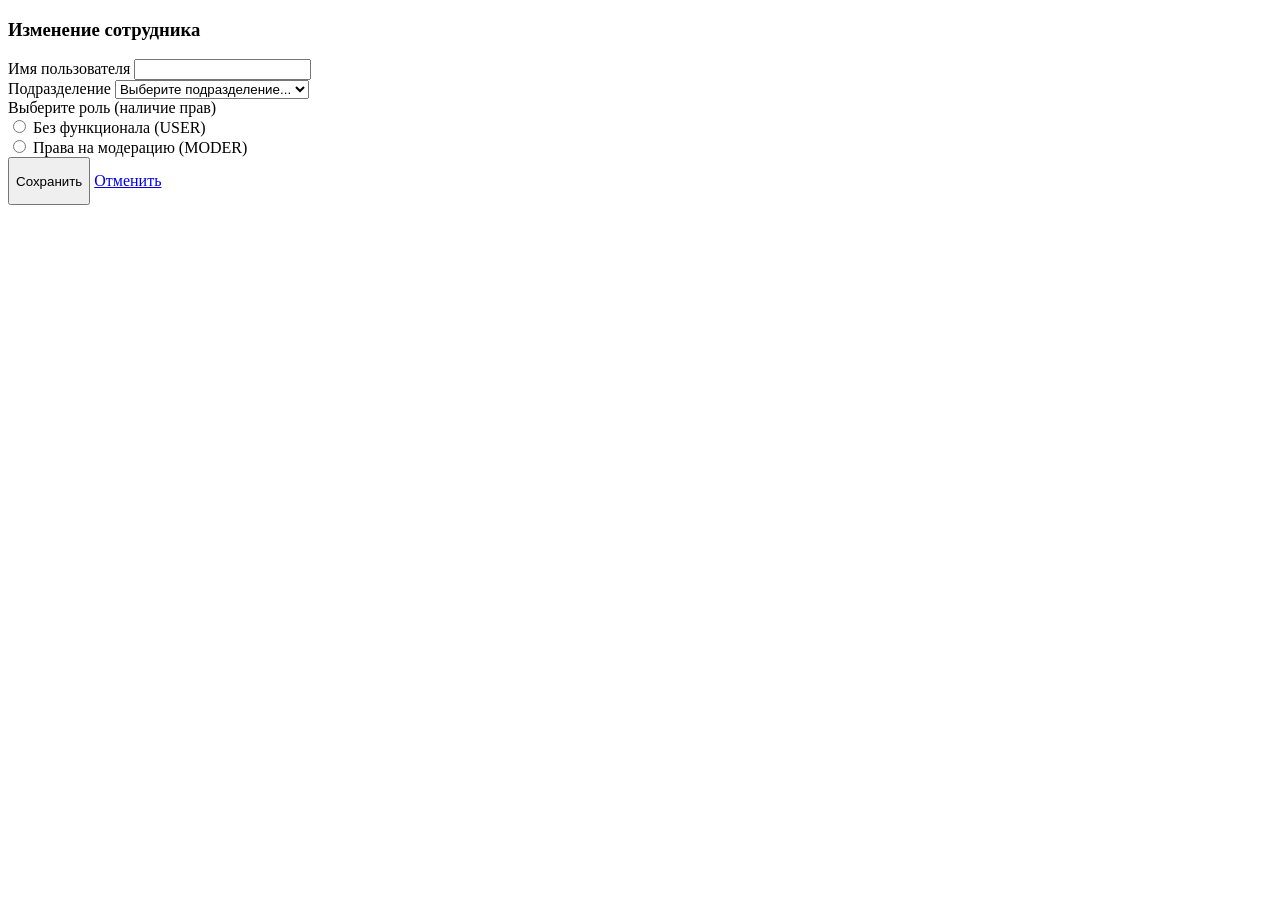
<file: src/main/resources/templates/moderators-update.html>
<!DOCTYPE html>
<html lang="ru" xmlns:th="http://www.thymeleaf.org">
<head th:replace="fragments/head"/>
<body>
<div th:replace="fragments/navbar"></div>

<main class="container my-4">
    <div class="row justify-content-center">
        <div class="col-md-8 col-lg-7">
            <div class="card">
                <div class="card-header bg-primary text-white">
                    <h3 class="card-title mb-0">Изменение сотрудника</h3>
                </div>
                <div class="card-body">
                    <form th:action="@{'/moderators/update/' + ${id}}"
                          th:method="post"
                          th:object="${userModel}">

                        <div class="mb-3">
                            <label class="form-label fw-bold">Имя пользователя</label>
                            <input th:field="*{username}"
                                   type="text"
                                   class="form-control"
                                   required>
                            <div th:errors="*{username}" class="text-danger small"></div>
                        </div>

                        <div class="mb-3">
                            <label class="form-label fw-bold">Подразделение</label>
                            <select th:field="*{departmentId}" class="form-select">
                                <option value="">Выберите подразделение...</option>
                                <option th:each="d : ${departments}"
                                        th:value="${d.id}"
                                        th:text="${d.shortName}"></option>
                            </select>
                            <div th:errors="*{departmentId}" class="text-danger small"></div>
                        </div>

                        <div class="mb-4">
                            <label class="form-label fw-bold">Выберите роль (наличие прав)</label>
                            <div>
                                <div class="form-check">
                                    <input th:field="*{role}"
                                           th:value="USER"
                                           type="radio"
                                           class="form-check-input"
                                           id="roleUser">
                                    <label class="form-check-label" for="roleUser">Без функционала (USER)</label>
                                </div>
                                <div class="form-check">
                                    <input th:field="*{role}"
                                           th:value="MODERATOR"
                                           type="radio"
                                           class="form-check-input"
                                           id="roleModerator">
                                    <label class="form-check-label" for="roleModerator">Права на модерацию (MODER)</label>
                                </div>
                            </div>
                            <div th:errors="*{role}" class="text-danger small"></div>
                        </div>

                        <div class="d-flex gap-2">
                            <button type="submit" class="btn btn-primary flex-grow-1" style="height: 48px;">
                                Сохранить
                            </button>
                            <a href="/moderators/all" class="btn btn-secondary flex-grow-1 d-flex align-items-center justify-content-center" style="height: 48px;">
                                Отменить
                            </a>
                        </div>
                    </form>
                </div>
            </div>
        </div>
    </div>
</main>

<footer th:replace="fragments/footer"></footer>
</body>
</html>
</file>
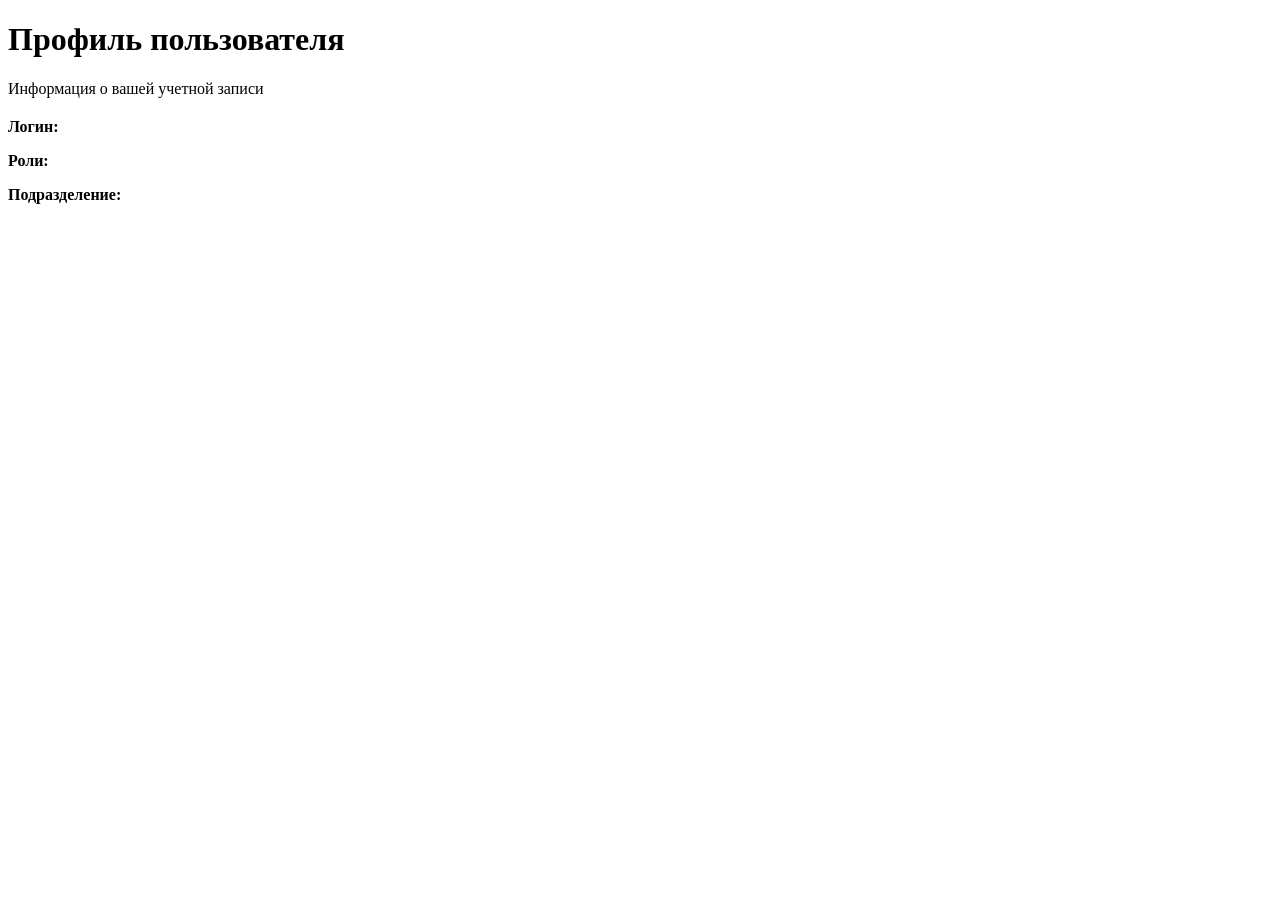
<file: src/main/resources/templates/profile.html>
<!DOCTYPE html>
<html lang="ru" xmlns:th="http://www.thymeleaf.org" xmlns:sec="http://www.thymeleaf.org/extras/spring-security">
<head th:replace="fragments/head"/>
<body>
<div th:replace="fragments/navbar"></div>
<main class="container">
  <hgroup>
    <h1>Профиль пользователя</h1>
    <p>Информация о вашей учетной записи</p>
  </hgroup>
  <article class="card">
    <div class="grid">
      <div th:object="${user}">
        <h2 th:text="*{userName}"></h2>
        <p><strong>Логин:</strong> <span th:text="*{userName}"></span></p>
        <div>
          <strong>Роли:</strong>
          <div sec:authentication="principal.authorities" style="margin-top: 0.5rem;"></div>
        </div>
        <p><strong>Подразделение: </strong><span th:text="*{departmentName}"></span></p>
      </div>
    </div>
  </article>
</main>
<footer th:replace="fragments/footer"></footer>
</body>
</html>
</file>
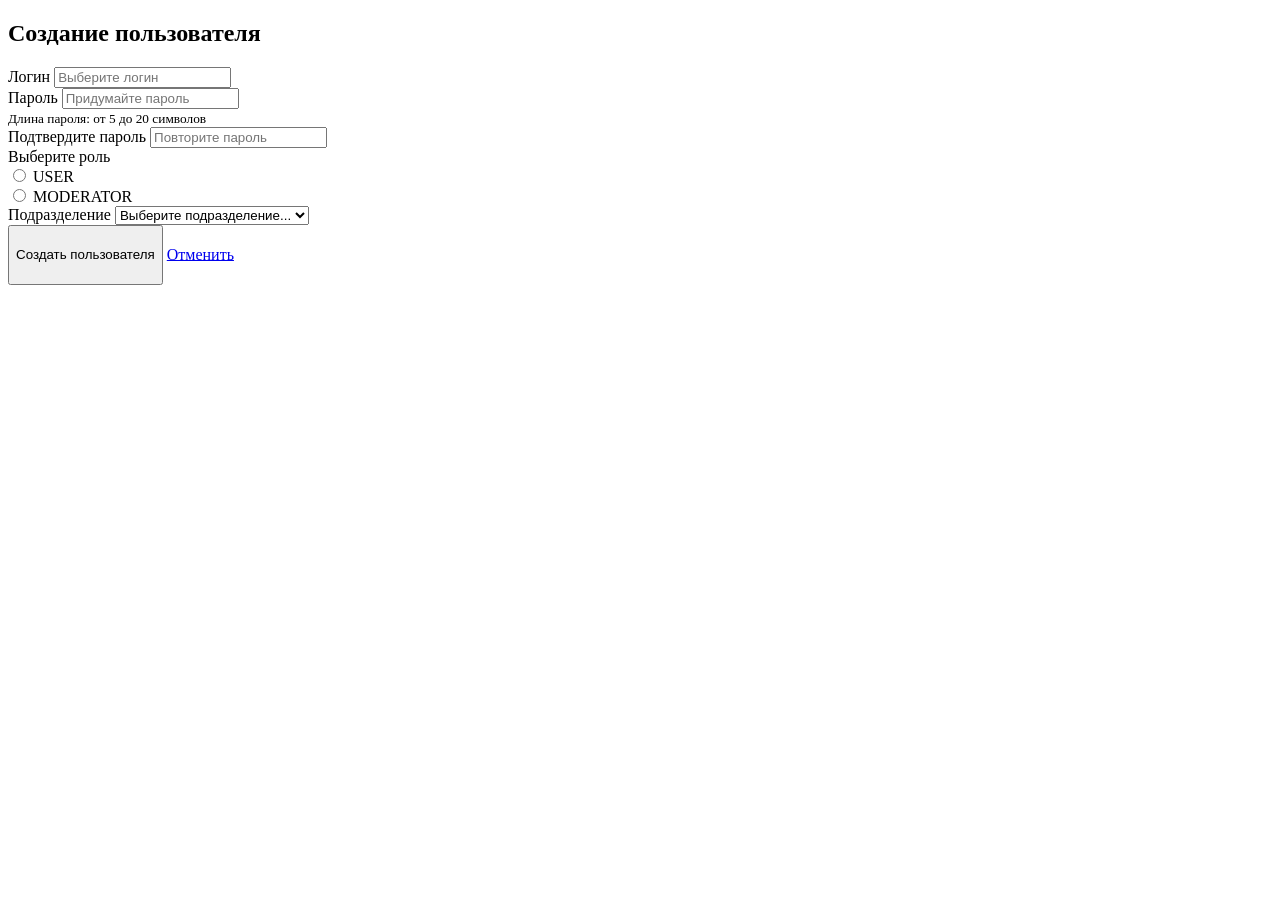
<file: src/main/resources/templates/register.html>
<!DOCTYPE html>
<html lang="ru" xmlns:th="http://www.thymeleaf.org">
<head th:replace="fragments/head"/>
<body>
<div th:replace="fragments/navbar"></div>

<main class="container my-5">
    <div class="row justify-content-center">
        <div class="col-md-6 col-lg-5">
            <div class="card shadow-sm">
                <div class="card-header bg-primary text-white py-3">
                    <h2 class="h4 mb-0 text-center">Создание пользователя</h2>
                </div>

                <div class="card-body">
                    <form th:action="@{/users/register}"
                          th:method="post"
                          th:object="${userRegistrationDto}">

                        <div class="mb-3">
                            <label for="username" class="form-label fw-bold">Логин</label>
                            <input th:field="*{username}"
                                   th:errorclass="is-invalid"
                                   type="text"
                                   class="form-control"
                                   id="username"
                                   placeholder="Выберите логин"
                                   required>
                            <div th:if="${#fields.hasErrors('username')}"
                                 th:errors="*{username}"
                                 class="invalid-feedback"></div>
                        </div>

                        <div class="mb-3">
                            <label for="password" class="form-label fw-bold">Пароль</label>
                            <input th:field="*{password}"
                                   type="password"
                                   class="form-control"
                                   id="password"
                                   placeholder="Придумайте пароль"
                                   minlength="5"
                                   maxlength="20"
                                   required>
                            <div th:if="${#fields.hasErrors('password')}"
                                 th:errors="*{password}"
                                 class="invalid-feedback"></div>
                            <small class="text-muted">Длина пароля: от 5 до 20 символов</small>
                        </div>

                        <div class="mb-3">
                            <label for="confirmPassword" class="form-label fw-bold">Подтвердите пароль</label>
                            <input th:field="*{confirmPassword}"
                                   type="password"
                                   class="form-control"
                                   id="confirmPassword"
                                   placeholder="Повторите пароль"
                                   minlength="5"
                                   maxlength="20"
                                   required>
                            <div th:if="${#fields.hasErrors('confirmPassword')}"
                                 th:errors="*{confirmPassword}"
                                 class="invalid-feedback"></div>
                        </div>

                        <div class="mb-3">
                            <label class="form-label fw-bold">Выберите роль</label>
                            <div class="d-flex gap-3">
                                <div class="form-check">
                                    <input th:field="*{role}"
                                           th:value="USER"
                                           type="radio"
                                           class="form-check-input"
                                           id="roleUser">
                                    <label class="form-check-label" for="roleUser">
                                        <span class="badge bg-secondary">USER</span>
                                    </label>
                                </div>
                                <div class="form-check">
                                    <input th:field="*{role}"
                                           th:value="MODERATOR"
                                           type="radio"
                                           class="form-check-input"
                                           id="roleModerator">
                                    <label class="form-check-label" for="roleModerator">
                                        <span class="badge bg-info">MODERATOR</span>
                                    </label>
                                </div>
                            </div>
                            <div th:if="${#fields.hasErrors('role')}"
                                 th:errors="*{role}"
                                 class="text-danger small mt-1"></div>
                        </div>

                        <div class="mb-4">
                            <label for="department" class="form-label fw-bold">Подразделение</label>
                            <select id="department"
                                    th:field="*{departmentId}"
                                    class="form-select"
                                    required>
                                <option value="">Выберите подразделение...</option>
                                <option th:each="d : ${departments}"
                                        th:value="${d.id}"
                                        th:text="${d.shortName}"></option>
                            </select>
                            <div th:if="${#fields.hasErrors('departmentId')}"
                                 th:errors="*{departmentId}"
                                 class="invalid-feedback"></div>
                        </div>

                        <div class="d-flex gap-2">
                            <button type="submit" class="btn btn-primary flex-grow-1" style="height: 60px;">
                                Создать пользователя
                            </button>
                            <a href="/moderators/all" class="btn btn-secondary flex-grow-1 d-flex align-items-center justify-content-center" style="height: 60px;">
                                Отменить
                            </a>
                        </div>
                    </form>
                </div>
            </div>
        </div>
    </div>
</main>

<footer th:replace="fragments/footer"></footer>
</body>
</html>
</file>
